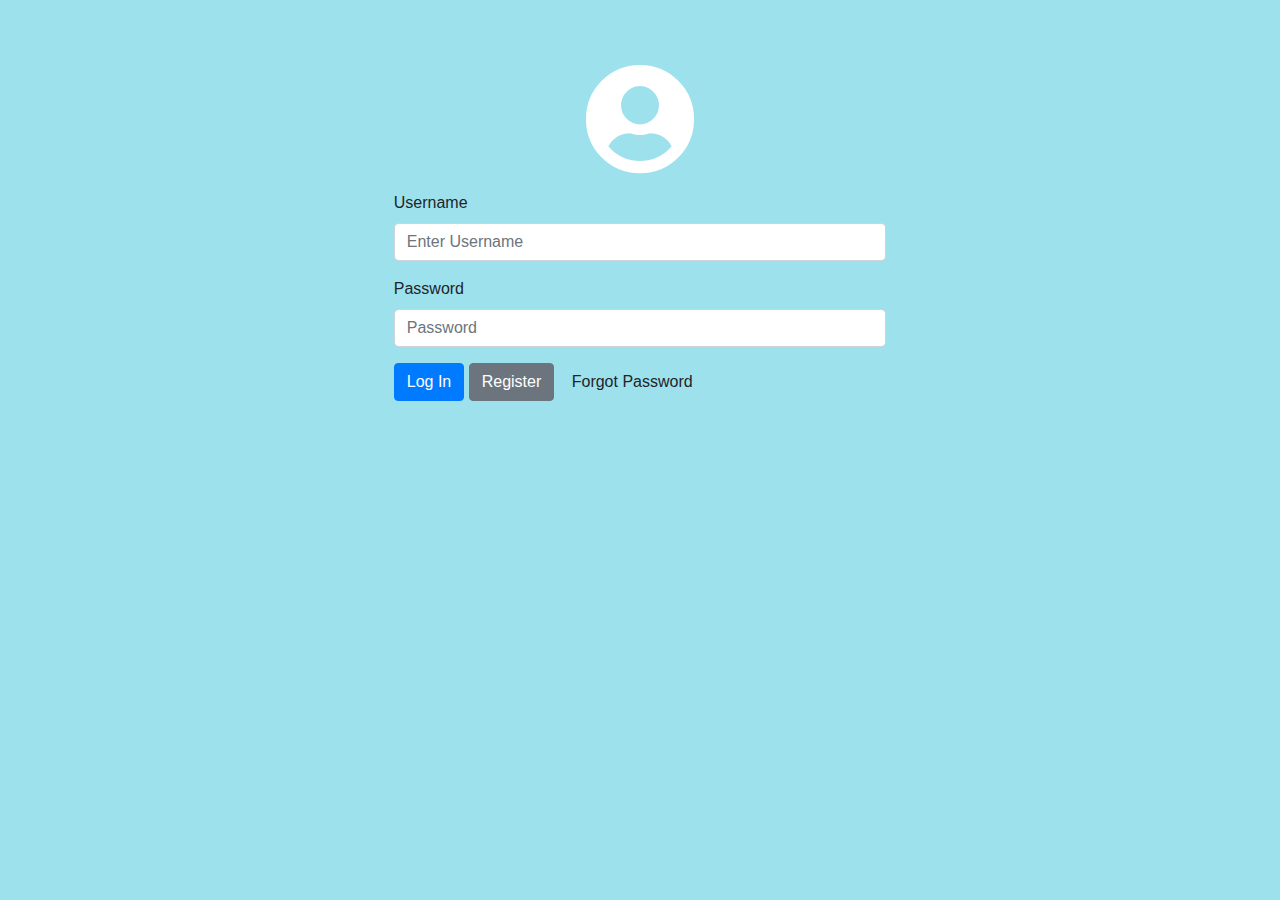
<file: site/index.html>
<!doctype html>
<html lang="en">
<head>
<script src="js/lib/jquery.min.js"></script>
<script src="js/lib/popper.min.js"></script>
<script src="js/lib/bootstrap.js"></script>
<link rel="stylesheet" href="fontawesome-free-5.11.2-web/css/all.css">
<link rel="stylesheet" href="css/lib/bootstrap.css">
<link rel="stylesheet" href="css/index.css">
<!-- Main App -->
<script src="js/sha256.js"></script>											<!-- Used for hashing! -->
<script src="js/Blockchain.js"></script>							<!-- Integrating the blockchain! -->
<script src="js/DecentralizedFitness.js"></script>
<script src="js/HomePageView.js"></script>
<script src="js/AddDataView.js"></script>
<script src="js/StatsVisualizationsView.js"></script>
<script src="js/nav.js"></script>
<script src="js/GoalManagementView.js"></script>
<script src="js/CommunityView.js"></script>

<!-- Login (starts main app) -->
<script src="js/loginSys.js"></script>
<title>Decentralized Fitness App</title>
</head>
<body onload="loginSystem();">
<div id="app-main">
    
  
    <div class="container-fluid" id="main-container">
        <div class="container" id="login-container">
            <div class="row">
                <div class="col-sm">
                    <!-- empty column for formatting -->
                </div>
                <div class="col-6 justify-content-md-center">
                    
                    <p style="width:100%; text-align: center">
                       <i class="fas fa-user-circle" style="font-size: 7em; color:#ffffff"></i>
                    </p>
                    <form id="loginForm">
                        <div class="form-group">
                            <label for="loginUsername">Username</label>
                            <input type="text" class="form-control" id="loginUsername" placeholder="Enter Username" value="">
                        </div>
                        <div class="form-group">
                            <label for="loginPassword">Password</label>
                            <input type="password" class="form-control" id="loginPassword" placeholder="Password" value="">
                        </div>
                        <div id="registernewuser" style="visibility: hidden; height: 0px;">
                            <div class="form-group">
                                <label for="p">Confirm Password</label>
                                <input type="password" class="form-control" id="p" placeholder="Password" value="">
                            </div>
                            <div class="form-group">
                                <label for="e">Email Address</label>
                                <input type="text" class="form-control" id="e" placeholder="Enter valid email address" value="">
                            </div>
                        </div>
                        <button type="button" class="btn btn-primary" id="loginSubmitBtn">Log In</button>
                        <button type="button" class="btn btn-secondary" id="loginBtnRegister">Register</button>
                        <button type="button" class="btn" id="loginForgotPasswordBtn">Forgot Password</button>
                    </form>
                </div>
                <div class="col-sm">
                        <!-- empty column for formatting -->
                </div>
            </div>
        </div>
    </div>
</div>
</body>
</file>
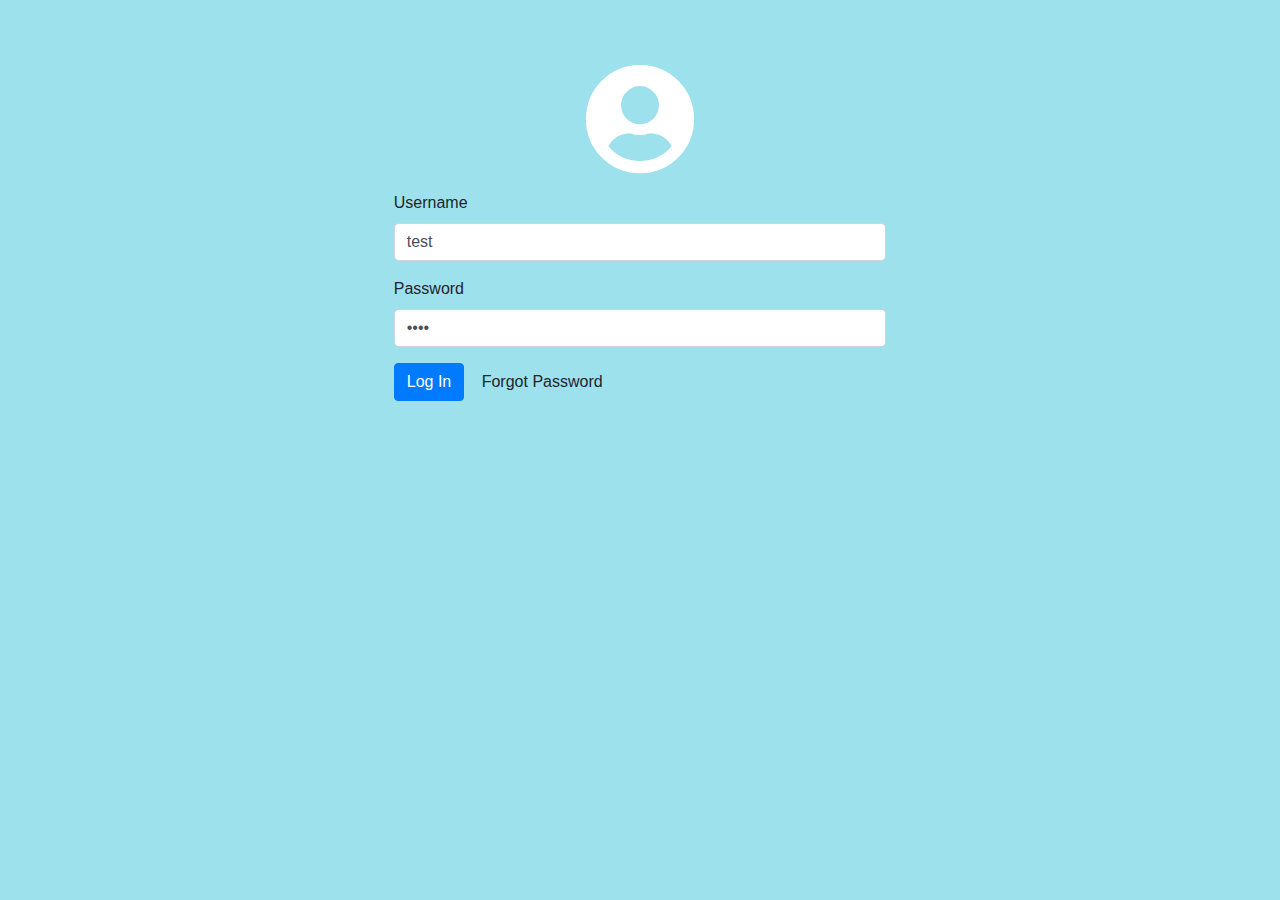
<file: 1_code/site/index.html>
<!doctype html>
<html lang="en">
<head>
<script src="js/lib/jquery.min.js"></script>
<script src="js/lib/bootstrap.js"></script>
<link rel="stylesheet" href="fontawesome-free-5.11.2-web/css/all.css">
<link rel="stylesheet" href="css/lib/bootstrap.css">
<link rel="stylesheet" href="css/index.css">
<!-- Main App -->
<script src="js/DecentralizedFitness.js"></script>
<script src="js/HomePageView.js"></script>
<script src="js/AddDataView.js"></script>
<script src="js/StatsVisualizationsView.js"></script>
<script src="js/nav.js"></script>

<!-- Login (starts main app) -->
<script src="js/loginSys.js"></script>
<title>Decentralized Fitness App</title>
</head>
<body onload="loginSystem();">
<div id="app-main">
    
  
    <div class="container-fluid" id="main-container">
        <div class="container" id="login-container">
            <div class="row">
                <div class="col-sm">
                    <!-- empty column for formatting -->
                </div>
                <div class="col-6 justify-content-md-center">
                    
                    <p style="width:100%; text-align: center">
                       <i class="fas fa-user-circle" style="font-size: 7em; color:#ffffff"></i>
                    </p>
                    <form id="loginForm">
                        <div class="form-group">
                            <label for="loginUsername">Username</label>
                            <input type="text" class="form-control" id="loginUsername" placeholder="Enter Username" value="test">
                        </div>
                        <div class="form-group">
                            <label for="loginPassword">Password</label>
                            <input type="password" class="form-control" id="loginPassword" placeholder="Password" value="test">
                        </div>
                        <button type="button" class="btn btn-primary" id="loginSubmitBtn">Log In</button>
                        <button type="button" class="btn" id="loginForgotPasswordBtn">Forgot Password</button>
                    </form>
                </div>
                <div class="col-sm">
                        <!-- empty column for formatting -->
                </div>
            </div>
        </div>
    </div>
</div>
</body>
</file>
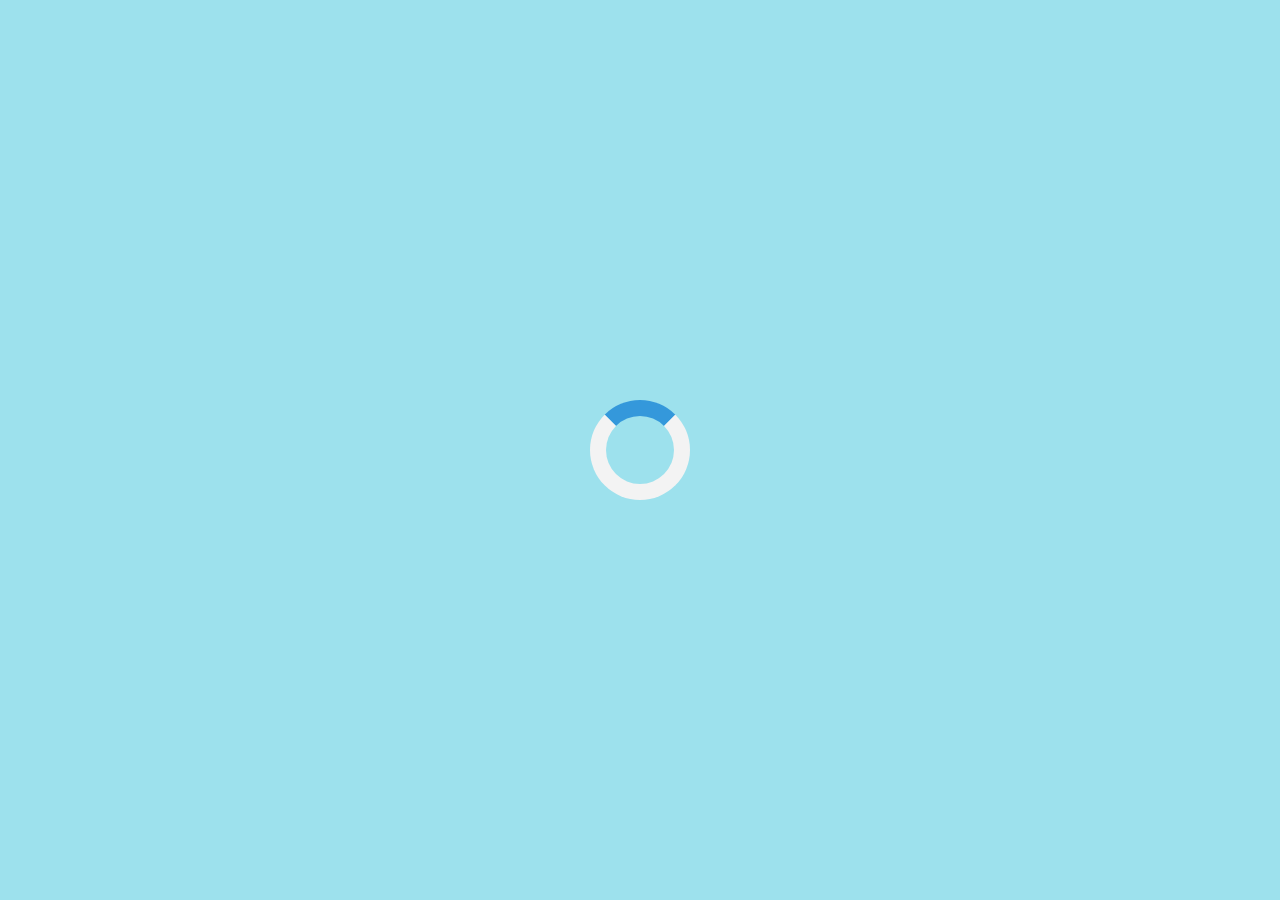
<file: site/app.html>
<!DOCTYPE html>
<html lang="en">
<head>
  <meta charset="UTF-8">
  <meta name="viewport" content="width=device-width, initial-scale=1.0">
  <meta http-equiv="X-UA-Compatible" content="ie=edge">
  <title>Decentralized Fitness</title>  
    <!-- App Depenencies -->
    <script src="js/lib/jquery.min.js"></script>
    <script src="js/lib/bootstrap.js"></script>
    <script src='js/lib/plotly-latest.min.js'></script>
    <link rel="stylesheet" href="fontawesome-free-5.11.2-web/css/all.css">
    <link rel="stylesheet" href="css/lib/bootstrap.css">
    <link rel="stylesheet" href="css/index.css">

    <!-- Main App -->
	<script src="js/sha256.js"></script>						<!-- Used for hashing! -->
	<script src="js/Blockchain.js"></script>		<!-- Integrating the blockchain! -->
    <script src="js/DecentralizedFitness.js"></script>
    <script src="js/HomePageView.js"></script>
    <script src="js/AddDataView.js"></script>
    <script src="js/StatsVisualizationsView.js"></script>
    <script src="js/nav.js"></script>
</head>
<body>
  <div id="root">

    <div class="loader"></div>

  </div>
  <script src="js/app.js"></script>
</body>
</html>
</file>
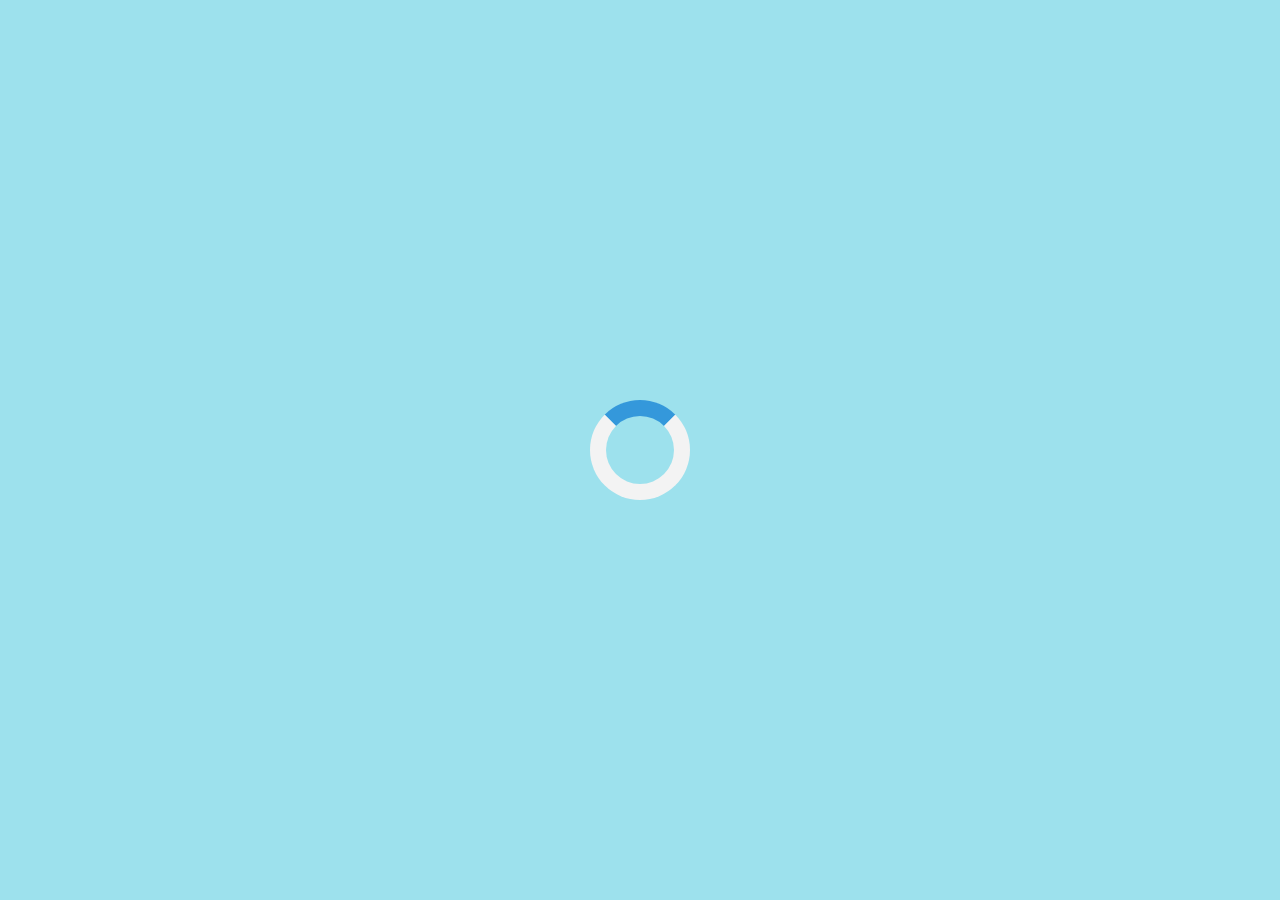
<file: 1_code/site/app.html>
<!DOCTYPE html>
<html lang="en">
<head>
  <meta charset="UTF-8">
  <meta name="viewport" content="width=device-width, initial-scale=1.0">
  <meta http-equiv="X-UA-Compatible" content="ie=edge">
  <title>Decentralized Fitness</title>  
    <!-- App Depenencies -->
    <script src="js/lib/jquery.min.js"></script>
    <script src="js/lib/bootstrap.js"></script>
    <script src='js/lib/plotly-latest.min.js'></script>
    <link rel="stylesheet" href="fontawesome-free-5.11.2-web/css/all.css">
    <link rel="stylesheet" href="css/lib/bootstrap.css">
    <link rel="stylesheet" href="css/index.css">

    <!-- Main App -->
    <script src="js/DecentralizedFitness.js"></script>
    <script src="js/HomePageView.js"></script>
    <script src="js/AddDataView.js"></script>
    <script src="js/StatsVisualizationsView.js"></script>
    <script src="js/nav.js"></script>
</head>
<body>
  <div id="root">

    <div class="loader"></div>

  </div>
  <script src="js/app.js"></script>
</body>
</html>
</file>
<file: site/css/index.css>
.navbar 
{
    z-index: 999999;
}
#app-main{
    height:100vh;
    width: 100%;
}

#main-container
{
    background-color: #9de1ed;
    height: 100%;
    width: 100%;
}

#login-container
{
    padding: 5%;
}

#root
{
    height:100vh;
    width: 100%;
    background-color: #9de1ed;
}

.appPageRoot
{
    height:100vh;
    width: 100%;
}

.mainContentsContainer
{
    position: fixed;
    top: 56px;
    height: calc(100% - 56px);
    width: 100vw;
    float: left;
}
.full-container
{
    width: 100%;
    height: 100%;
    padding: 0;
    margin: 0;
    max-width: 100%;
}
.loader {
    border: 16px solid #f3f3f3; /* Light grey */
    border-top: 16px solid #3498db; /* Blue */
    border-radius: 50%;
    width: 120px;
    height: 120px;
    animation: spin 2s linear infinite;

    position: absolute;
    top: 50%;
    left: 50%;
    margin-top: -50px;
    margin-left: -50px;
    width: 100px;
    height: 100px;
  }
  
  @keyframes spin {
    0% { transform: rotate(0deg); }
    100% { transform: rotate(360deg); }
  }
  .tall-column
  {
      height: 100%;
  }
  .tall-row
  {
      height: 100%;
  }
.col-dark
{
    background-color: #80d0f0;
}

/*******************************************************************************
    HOME PAGE
*******************************************************************************/
#profile-page
{
    margin-left: 20%;
    margin-right: 20%;
    margin-top: 1em;
    margin-bottom: 1em;
}
#profile-image
{
    width: 80%;
    height: 80%;
    border-radius: 50%;
}
#homePageUserSideBar
{
    float: left;
    max-width: 200px;
    background-color: #80d0f0;
    height: 100%;
}
#homePageActionsContainer
{
    width: calc(100% - 290px);
    height: 100%;
    overflow: auto;
    margin: 0px;
    margin-right: 30;
}
.homePageActionCard
{
    margin: 12px;
}

/*******************************************************************************
    ADD DATA PAGE
*******************************************************************************/
.dataEntryFormContent{
margin: 0;
position: absolute;
top: 50%;

}

/*******************************************************************************
    STATS VIS PAGE
*******************************************************************************/

#plots-stats-viewer-pane-cont
{
    margin: 1em;
    background-color: #3498db;
    border-radius: 3px;
    padding-bottom: 30px;
}

#statsVisCont
{
    margin: .75em;
}

.plot-view-type-tab
{
    color: white;
}
.selected-plot-type
{
    background-color: #1d65a1;
}

/*******************************************************************************
    GOALS PAGE
*******************************************************************************/
#goal-manage-pane-cont
{
    background-color: #3498db;
    margin-left: 10%;
    margin-right: 10%;
    padding: .5em;
}

#feed-posts-cont
{
    background-color: #3498db;
    margin-left: 10%;
    margin-right: 10%;
    padding: .5em;
    height: 100%;
}

#posts-feed
{
    height: 80%;
    overflow: scroll;
}
#post-something-cont
{
    height: 20%;
}
.feed-post
{
    border: 2px #1d65a1;
}
</file>
<file: 1_code/site/css/index.css>
.navbar 
{
    z-index: 999999;
}
#app-main{
    height:100vh;
    width: 100%;
}

#main-container
{
    background-color: #9de1ed;
    height: 100%;
    width: 100%;
}

#login-container
{
    padding: 5%;
}

#root
{
    height:100vh;
    width: 100%;
    background-color: #9de1ed;
}

.appPageRoot
{
    height:100vh;
    width: 100%;
}

.mainContentsContainer
{
    position: fixed;
    top: 56px;
    height: calc(100% - 56px);
    width: 100vw;
    float: left;
}
.full-container
{
    width: 100%;
    height: 100%;
    padding: 0;
    margin: 0;
    max-width: 100%;
}
.loader {
    border: 16px solid #f3f3f3; /* Light grey */
    border-top: 16px solid #3498db; /* Blue */
    border-radius: 50%;
    width: 120px;
    height: 120px;
    animation: spin 2s linear infinite;

    position: absolute;
    top: 50%;
    left: 50%;
    margin-top: -50px;
    margin-left: -50px;
    width: 100px;
    height: 100px;
  }
  
  @keyframes spin {
    0% { transform: rotate(0deg); }
    100% { transform: rotate(360deg); }
  }
  .tall-column
  {
      height: 100%;
  }
  .tall-row
  {
      height: 100%;
  }
.col-dark
{
    background-color: #80d0f0;
}

/*******************************************************************************
    HOME PAGE
*******************************************************************************/
#homePageContainer
{
    
}
#homePageUserSideBar
{
    float: left;
    max-width: 400px;
    background-color: #80d0f0;
    height: 100%;
}
#homePageActionsContainer
{
    width: calc(100% - 290px);
    height: 100%;
    overflow: auto;
    margin: 0px;
    margin-right: 30;
}
.homePageActionCard
{
    margin: 12px;
}

/*******************************************************************************
    ADD DATA PAGE
*******************************************************************************/
.dataEntryFormContent{
margin: 0;
position: absolute;
top: 50%;

}
</file>
